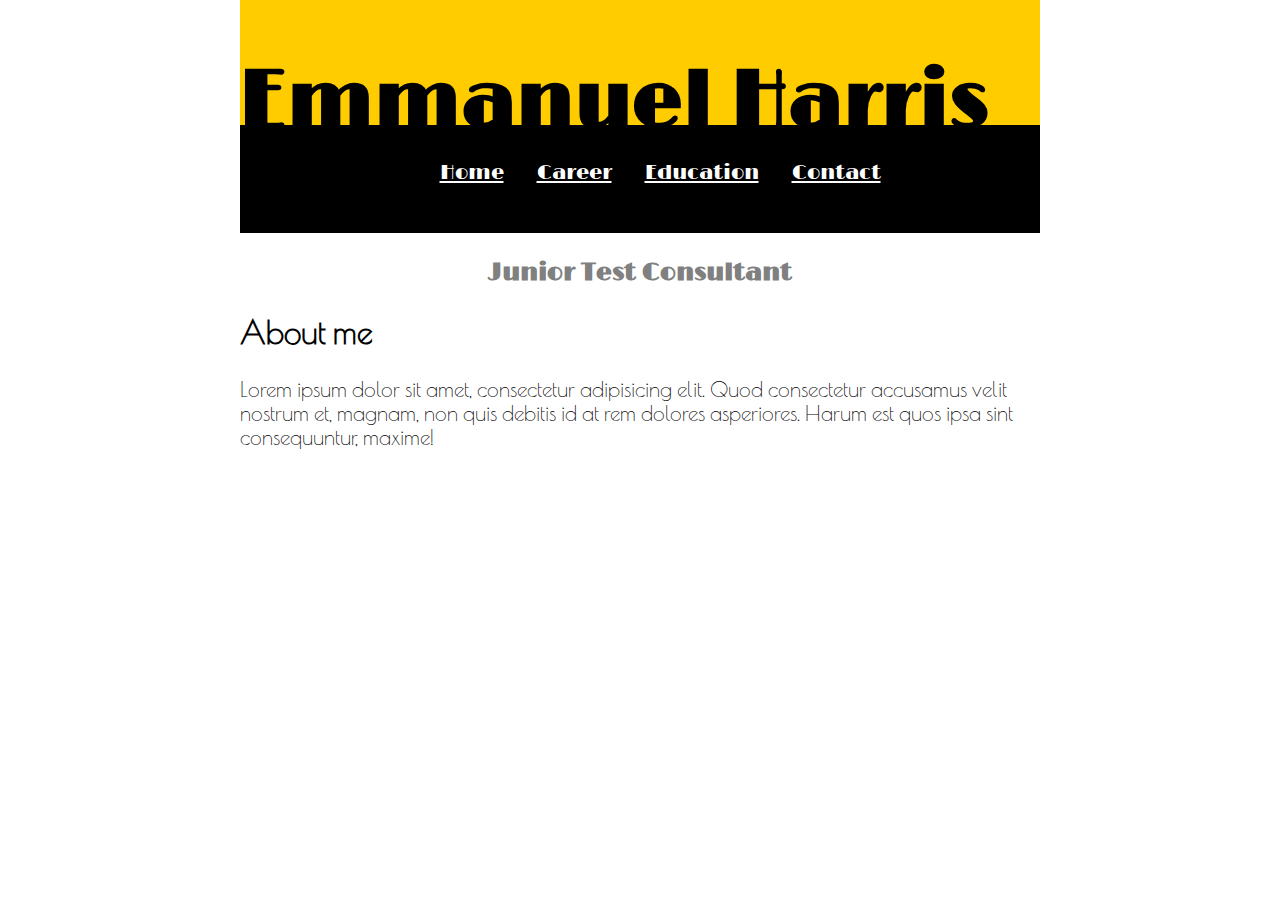
<file: index.html>
<!DOCTYPE html>
<html>
<head>
	<title>Emmanuel Harris CV</title>
	<meta charset="utf-8">
	<link rel="stylesheet" type="text/css" href="CSS/stylesheet.css"/>
  <link href="https://fonts.googleapis.com/css?family=Limelight" rel="stylesheet">
  <link href="https://fonts.googleapis.com/css?family=Poiret+One" rel="stylesheet">
</head>
  <body background="https://s-media-cache-ak0.pinimg.com/originals/95/ea/0c/95ea0c76cdad9db48b482a4d17f78243.jpg">
  <div id="container">
    <div id="nav" class="clearfix">
    <ul>
        <li><a href="Home.html">Home</a></li>
        <li><a href="Career.html">Career</a></li>
        <li><a href="Education.html">Education</a></li>
        <li><a href="Contact.html">Contact</a></li>
    </ul>
    </div>
    <div id="header">
    <h1>Emmanuel Harris</h1>
  </div>

  <div id="titles">
        
        <h3>Junior Test Consultant</h3> 
  </div>

  <div id="Intro">     
  <p>
    <h2>About me</h2>
    Lorem ipsum dolor sit amet, consectetur adipisicing elit. Quod consectetur accusamus velit nostrum et, magnam, non quis debitis id at rem dolores asperiores. Harum est quos ipsa sint consequuntur, maxime!
  </p> 


    

       
      
</body>
</html>
</file>
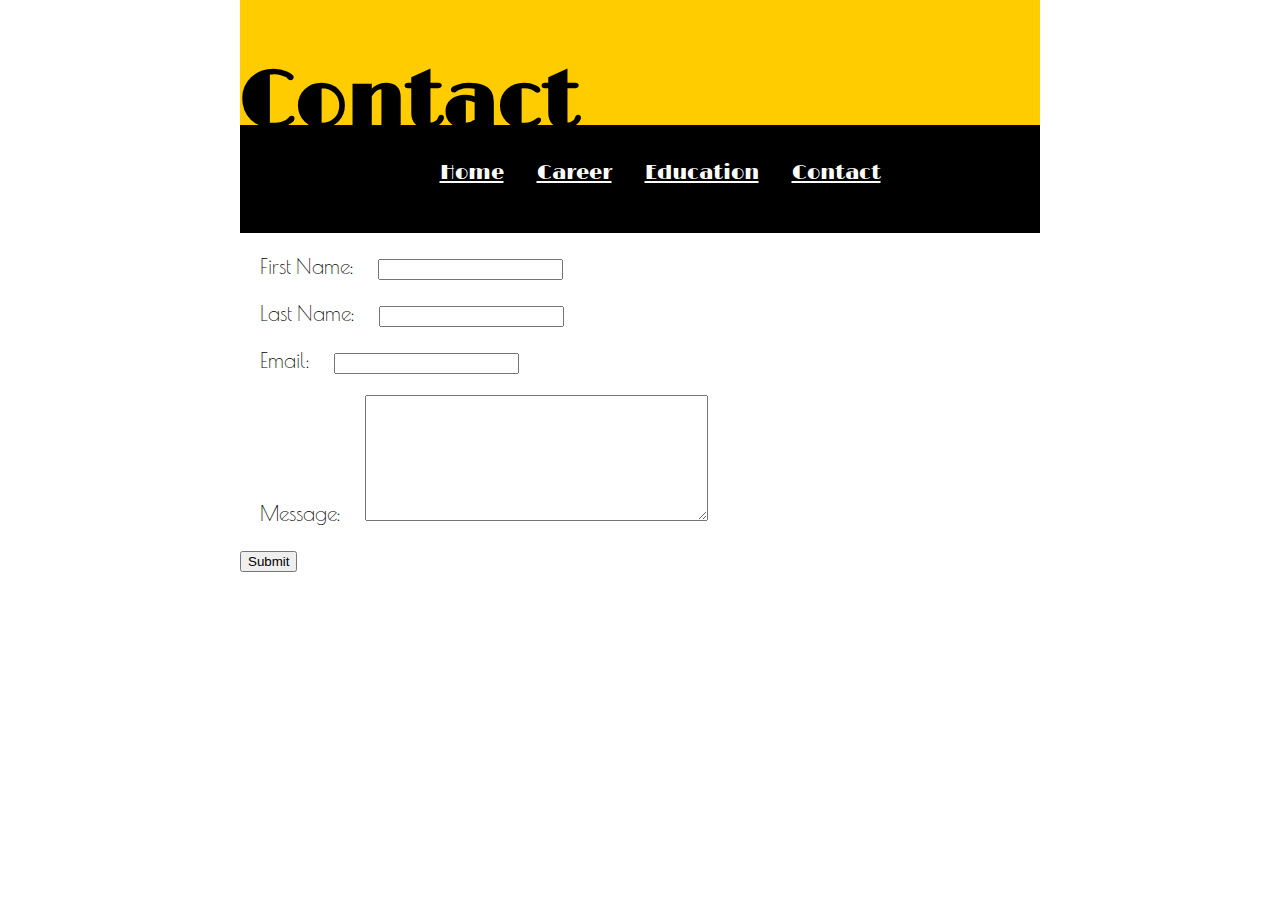
<file: Contact.html>
<!DOCTYPE html>
<html>
<head>

<title>Emmanuel Harris CV</title>
	<meta charset="utf-8">
	<link rel="stylesheet" type="text/css" href="CSS/stylesheet.css"/>
    <link href="https://fonts.googleapis.com/css?family=Limelight" rel="stylesheet">
    <link href="https://fonts.googleapis.com/css?family=Poiret+One" rel="stylesheet">
</head>
<body background="https://s-media-cache-ak0.pinimg.com/originals/95/ea/0c/95ea0c76cdad9db48b482a4d17f78243.jpg">
  
    

<div id="container">
    <div id="nav" class="clearfix">
    <ul>
        <li><a href="Home.html">Home</a></li>
        <li><a href="Career.html">Career</a></li>
        <li><a href="Education.html">Education</a></li>
        <li><a href="Contact.html">Contact</a></li>
    </ul>
    </div>

<div id="header">
    <h1>Contact</h1>
</div>

     <div id="form">
      <form method="post" action="http://lacedeamon.spartaglobal.com/contactform">
	    <p>
            <label for="name">First Name:</label>
            <input type="text" name="name" id="name" value="" tabindex="1" />
        </p>
        <p>
            <label for="name">Last Name:</label>
            <input type="text" name="name" id="name" value="" tabindex="1" />
        </p>
        <p>
            <label for="email">Email:</label>
            <input type="email" name="email" id="email" tabindex="10">
        </p>
        <p>
           <label for="message">Message:</label>
           <textarea cols="40" rows="8" name="message" id="message" tabindex="6"></textarea>
        </p>
        <p>
        <input type="submit" value="Submit" tabindex="9"/>
        </p>
       </form>
   
</body>
</html>
</file>
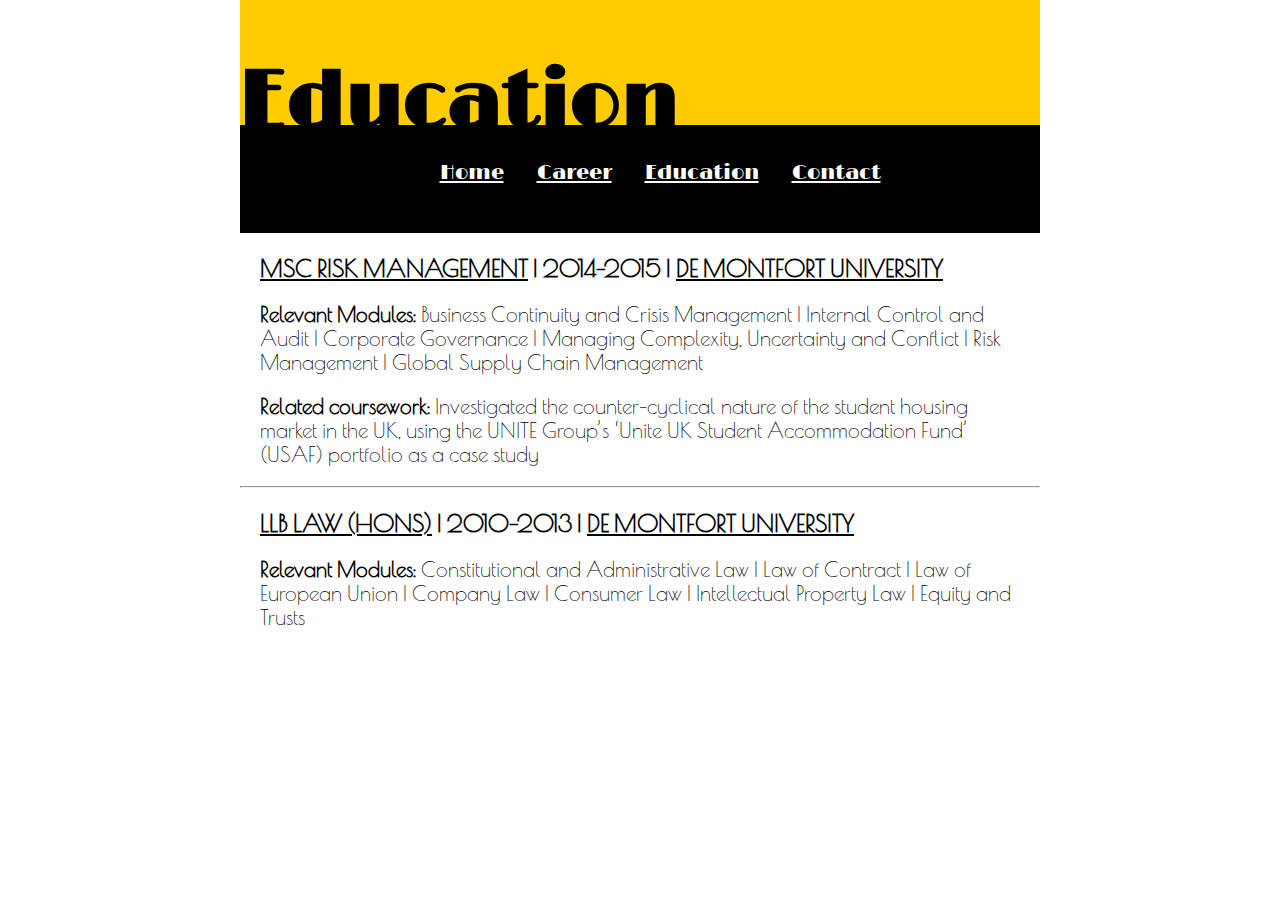
<file: Education.html>
<!DOCTYPE html>
<html>
<head>
<title>Emmanuel Harris CV</title>
  <meta charset="utf-8">
  <link rel="stylesheet" type="text/css" href="CSS/stylesheet.css"/>
   <link href="https://fonts.googleapis.com/css?family=Limelight" rel="stylesheet">
   <link href="https://fonts.googleapis.com/css?family=Poiret+One" rel="stylesheet">


         
      </head>

      <body background="https://s-media-cache-ak0.pinimg.com/originals/95/ea/0c/95ea0c76cdad9db48b482a4d17f78243.jpg">
  
    
      <div id="container">
    <div id="nav" class="clearfix">
    <ul>
        <li><a href="Home.html">Home</a></li>
        <li><a href="Career.html">Career</a></li>
        <li><a href="Education.html">Education</a></li>
        <li><a href="Contact.html">Contact</a></li>
    </ul>
    </div>
    <div id="header">
    <h1>Education</h1>
  </div>
        
        <div id="Education">  
    
           <p>
   
      <h3><a href="http://www.dmu.ac.uk/study/courses/postgraduate-courses/risk-management-msc-degree/risk-management-msc.aspx">MSC RISK MANAGEMENT</a> | 2014-2015 | <a href="http://www.dmu.ac.uk/home.aspx">DE MONTFORT UNIVERSITY</a></h3>
   
            <p><b>Relevant Modules:</b> Business Continuity and Crisis Management | Internal Control and Audit | Corporate Governance | Managing Complexity, Uncertainty and Conflict | Risk Management | Global Supply Chain Management </p>

            <p><b>Related coursework:</b> Investigated the counter-cyclical nature of the student housing market in the UK, using the UNITE Group’s ‘Unite UK Student Accommodation Fund’ (USAF) portfolio as a case study</p>
           </p>

        <hr>
 
          <p>
  
      <h3><a href="http://www.dmu.ac.uk/study/courses/undergraduate-courses/law-llb-degree/law-llb-hons.aspx">LLB LAW (HONS)</a> | 2010-2013 | <a href="http://www.dmu.ac.uk/home.aspx">DE MONTFORT UNIVERSITY</a></h3>
          

          <p><b>Relevant Modules:</b> Constitutional and Administrative Law | Law of Contract | Law of European Union | Company Law | Consumer Law | Intellectual Property Law | Equity and Trusts </p>
         </p>
  
</body>
</html>
</file>
<file: CSS/stylesheet.css>
body { 

}

div#container {
	width: 800px;
	margin: 0px auto;
	background: #FFFFFF;
	padding: 0px;
	font-family: 'Poiret One', cursive;
	font-size: 21px;
	color: black;
}

#Career p {
	margin: 20px
}

#Career h3 {
	margin: 20px
}

#Career h4 {
	margin: 20px
}

#Education p {
	margin: 20px;
}


#Education h3 { margin: 20px;
	}

#container a {color: black;}

#form label {margin: 20px;}

#intro p {margin: 20px;}

#nav {
	background-color: #ffcc00;  
	text-align: center;
}

#nav ul {list-style: none;
         }

#nav li {
	display: inline-block;
	padding: 14px 14px;
	text-decoration: none;
	padding-top: 30px;
} 

#nav a {color: white;
	  text-align: center;  
	  font-family: 'Limelight', cursive;

}

div#nav {
	width: 800px;
	padding-top: 100px;
	background: black;	
	height: 125px;
}

div#header {
	width: 800px;
	height: 125px;
	background: #ffcc00;
	position: absolute;
	top: 0px;
	font-family: 'Limelight', cursive;
	font-size: 40px
}

#titles {
	font-family: 'Limelight', cursive;
	text-align: center;
	color: grey;
}

hr {display: block;
    }

@media screen and (max-width: 960px) {
	#container {
		width: 100%;
</file>
